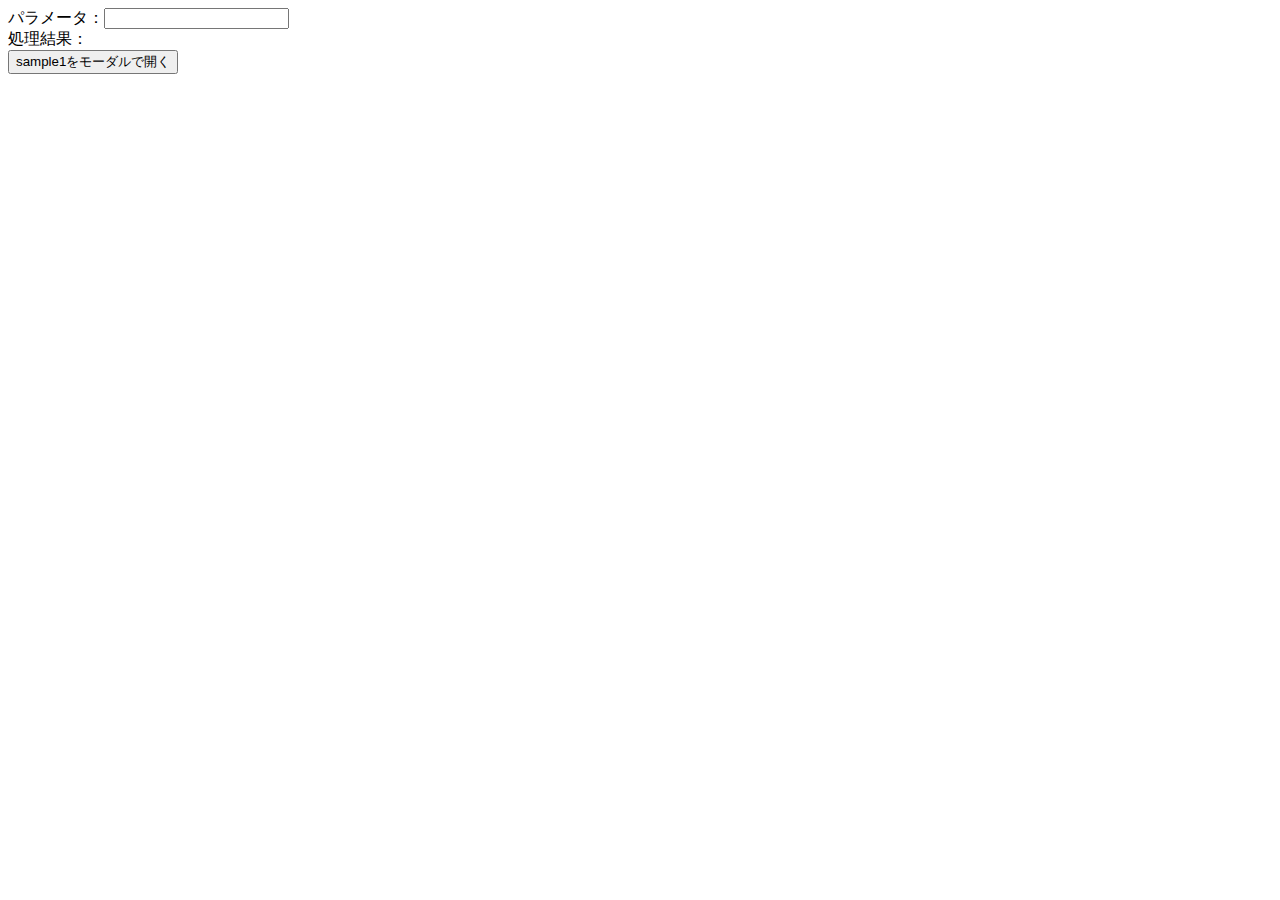
<file: index.html>
<html>
<head>
<title>モーダル表示サンプル</title>
<script type="text/javascript" src="./lib/jquery-3.5.1.min.js"></script>
<script type="text/javascript" src="./scripts/modal.js"></script>
<script type="text/javascript" src="./scripts/main.js"></script>
<link rel="stylesheet" href="./styles/main.css">
<link rel="stylesheet" href="./styles/modal.css">

<!-- 使いたいModalのJSとスタイルをインポートする -->
<script type="text/javascript" src="./scripts/sample1-modal.js"></script>
<link rel="stylesheet" href="./styles/sample1-modal.css"></script>
</head>
<body>
<div>パラメータ：<input type="text" id="parameter" /></div>
<div>処理結果：<span id="result"></span></div>
<div><input type="button" value="sample1をモーダルで開く" data-type="modal-button" data-modal-type="sample1" /></div>

<div data-type="modal-area" data-modal-type="sample1" />
</body>
</html>
</file>
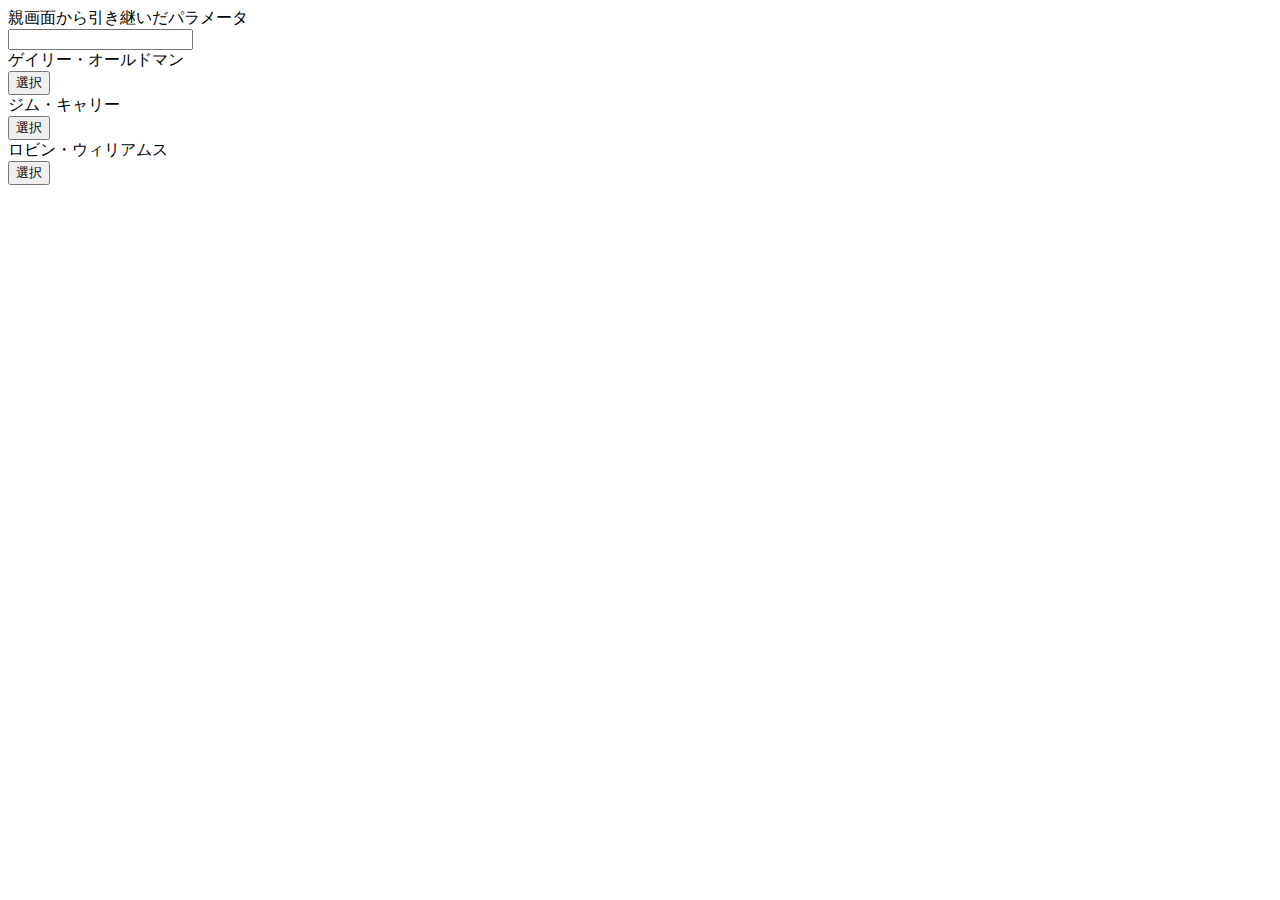
<file: modalSample1.html>
<html>
<head></head>
<body>
 <div class="modal sample1">
   <div class="input-area">
     <div>親画面から引き継いだパラメータ</div><input type="text" class="searchCondition" />
   </div>
   <div class="result-area">
     <div class="list"><div class="userData">ゲイリー・オールドマン</div><input type="button" value="選択" class="selectButton" /></div>
     <div class="list"><div class="userData">ジム・キャリー</div><input type="button" value="選択" class="selectButton" /></div>
     <div class="list"><div class="userData">ロビン・ウィリアムス</div><input type="button" value="選択" class="selectButton" /></div>
   </div>
 </div>
</body>
</html>
</file>
<file: styles/main.css>
/*
　メインCSS
*/
html {
}
</file>
<file: styles/modal.css>
/*
　モーダル全体のスタイル指定
*/
div[data-type="modal-area"] {
  display: none;
  height: 100vh;
  position: fixed;
  top: 0;
  left : 0;
  width: 100%;
}
.modal_bg {
  background: rgba(0,0,0,0.8);
  height: 100vh;
  position: absolute;
  width: 100%;
}

.modal_content{
  background: #fff;
  left: 50%;
  padding: 40px;
  position: absolute;
  top: 50%;
  transform: translate(-50%,-50%);
}
</file>
<file: styles/sample1-modal.css>
/*
 * 開くモダールに関するCSS
 */
div[data-modal-type="sample1"] > div.modal_content {
  width: 80%;
  height : 80%;
}

div[data-modal-type="sample1"] > div.modal_content .userData {
  width : 40%;
  float : left;
}

div[data-modal-type="sample1"] > div.modal_content div {
  padding : 5px;
}

div[data-modal-type="sample1"] > div.modal_content .list {
  border-bottom : 1px dotted gray;
}
</file>
